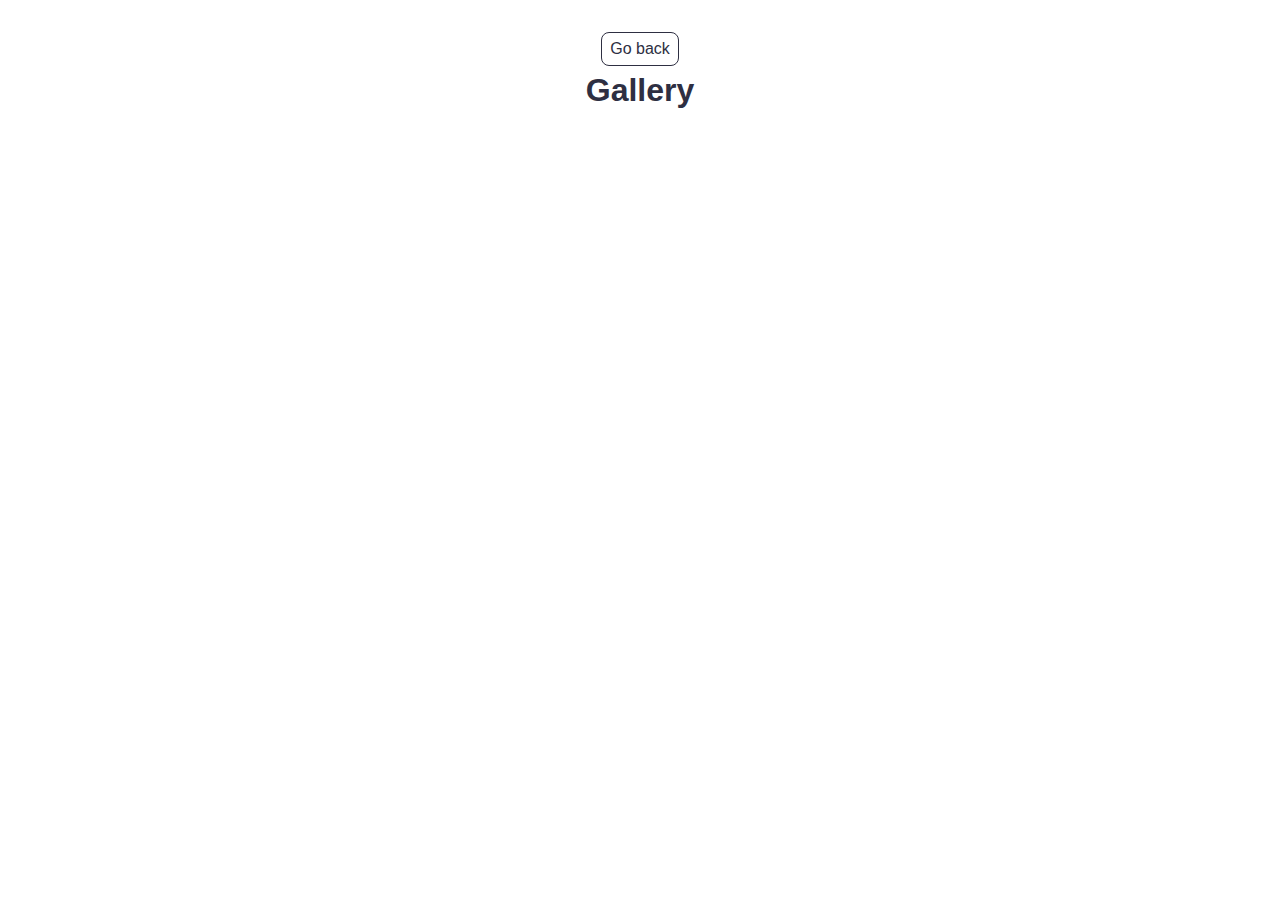
<file: src/1-gallery.html>
<!DOCTYPE html>
<html lang="en">
  <head>
    <meta charset="UTF-8" />
    <meta http-equiv="X-UA-Compatible" content="IE=edge" />
    <meta name="viewport" content="width=device-width, initial-scale=1.0" />
    <title>Gallery</title>
    <link rel="stylesheet" href="./css/styles.css" />
  </head>
  <body>
    <main>
      <div class="container">
        <a class="back-link" href="./index.html">Go back</a>
        <h1 class="main-title">Gallery</h1>
      </div>
    </main>
    <script type="module" src="./js/1-gallery.js"></script>
  </body>
</html>
</file>
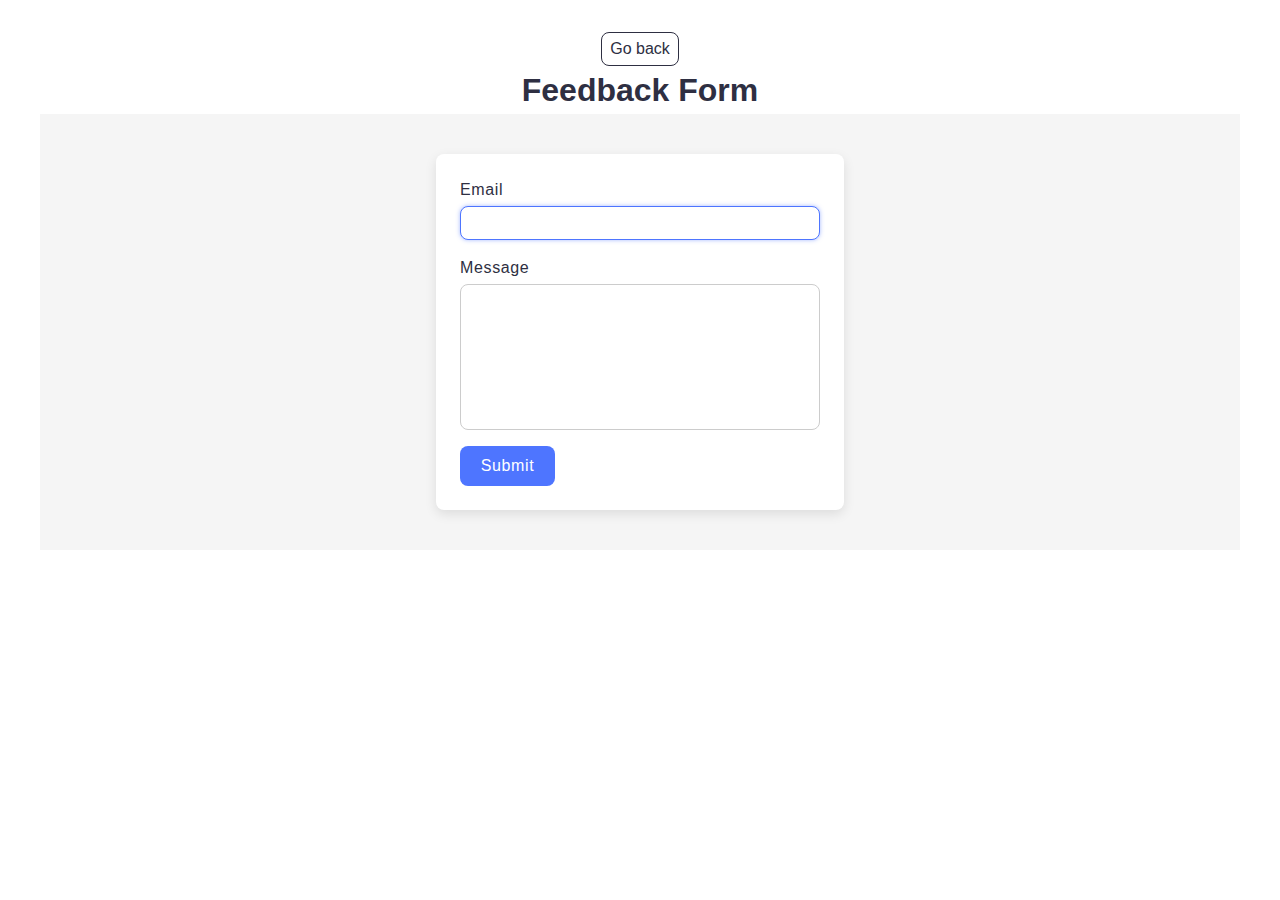
<file: src/2-form.html>
<!DOCTYPE html>
<html lang="en">
  <head>
    <meta charset="UTF-8" />
    <meta http-equiv="X-UA-Compatible" content="IE=edge" />
    <meta name="viewport" content="width=device-width, initial-scale=1.0" />
    <title>Form</title>
    <link rel="stylesheet" href="./css/styles.css" />
  </head>
  <body>
    <main>
      <div class="container">
        <a class="back-link" href="./index.html">Go back</a>
        <h1 class="main-title">Feedback Form</h1>

        <section class="feedback-section">
          <form class="feedback-form" autocomplete="off">
            <label class="form-label">
              Email
              <input type="email" name="email" autofocus />
            </label>

            <label class="form-label">
              Message
              <textarea name="message" rows="8"></textarea>
            </label>

            <button type="submit">Submit</button>
          </form>
        </section>
      </div>
    </main>
    <script type="module" src="./js/2-form.js"></script>
  </body>
</html>
</file>
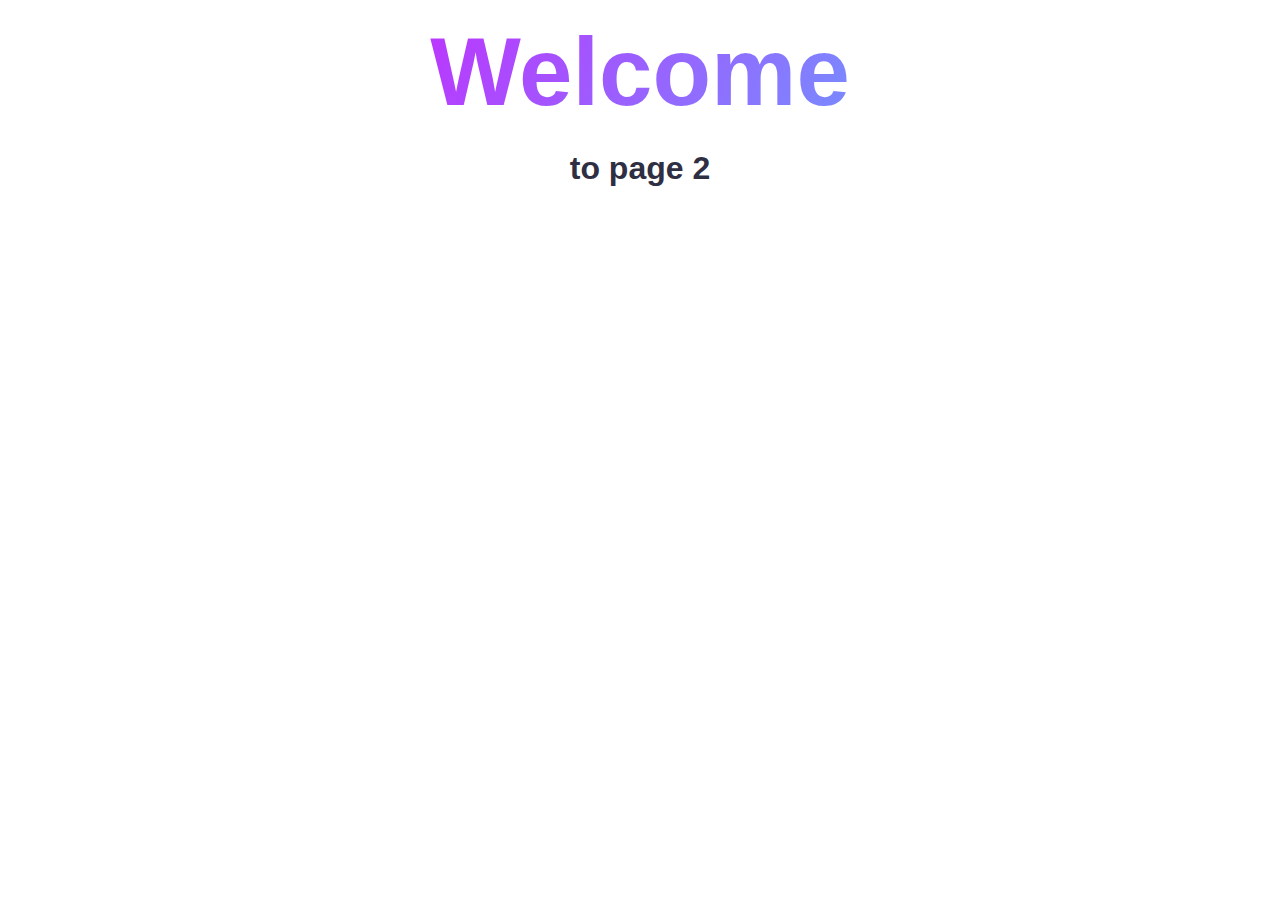
<file: src/page-2.html>
<!DOCTYPE html>
<html lang="en">
  <head>
    <meta charset="UTF-8" />
    <meta http-equiv="X-UA-Compatible" content="IE=edge" />
    <meta name="viewport" content="width=device-width, initial-scale=1.0" />
    <title>Page 2</title>
    <link rel="stylesheet" href="./css/styles.css" />
  </head>
  <body>
    <load
      src="./partials/header.html"
      icon-path="./img/sprite.svg#logo"
      highlight-act="active"
    />

    <main>
      <div class="container">
        <h1 class="main-title">
          <span class="main-title-gradient">Welcome</span> to page 2
        </h1>
        <load src="./partials/back-link.html" />
      </div>
    </main>

    <load src="./partials/footer.html" />
  </body>
</html>
</file>
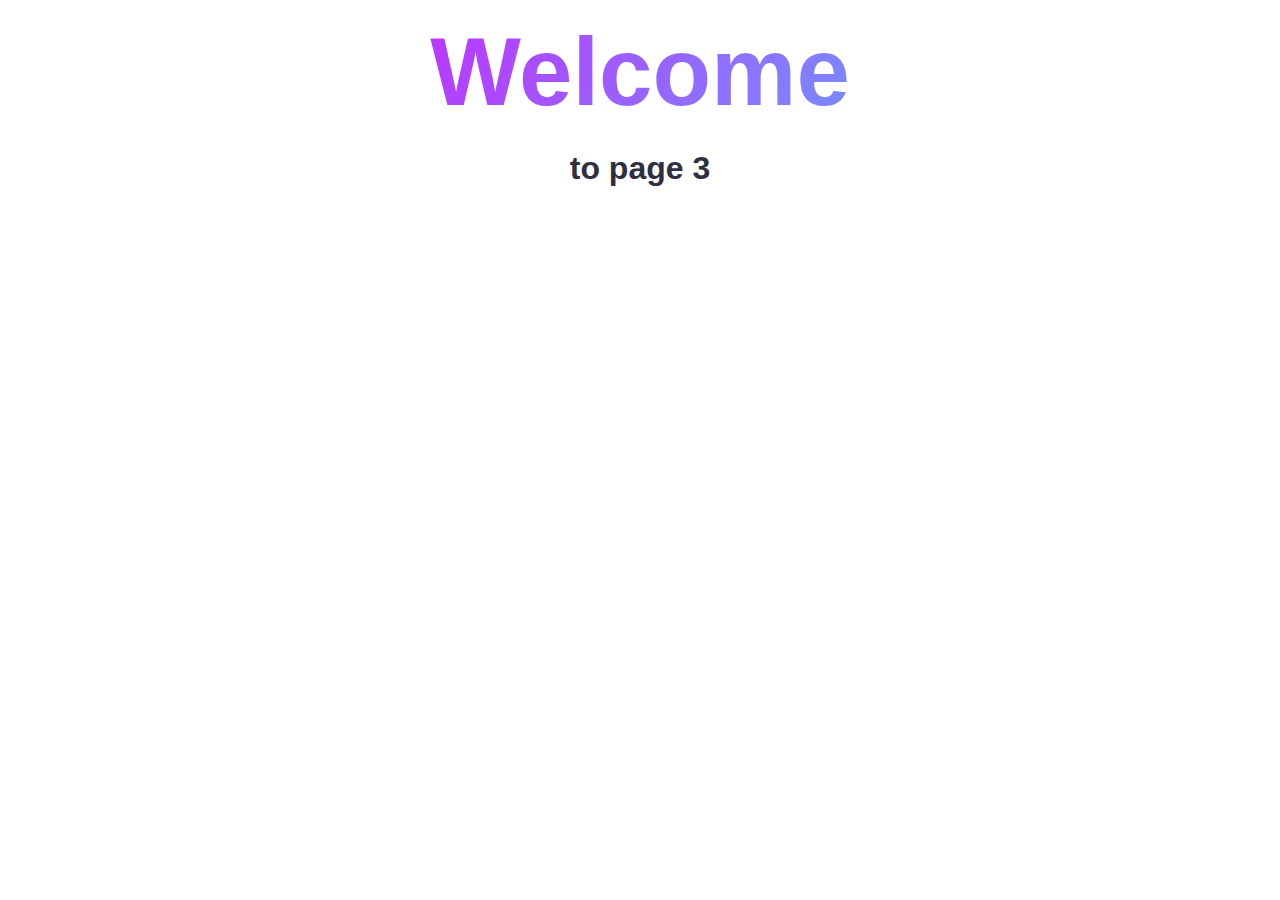
<file: src/page-3.html>
<!DOCTYPE html>
<html lang="en">
  <head>
    <meta charset="UTF-8" />
    <meta http-equiv="X-UA-Compatible" content="IE=edge" />
    <meta name="viewport" content="width=device-width, initial-scale=1.0" />
    <title>Page 3</title>
    <link rel="stylesheet" href="./css/styles.css" />
  </head>
  <body>
    <load
      src="./partials/header.html"
      icon-path="./img/sprite.svg#logo"
      highlight-curr="active"
    />

    <main>
      <div class="container">
        <h1 class="main-title">
          <span class="main-title-gradient">Welcome</span> to page 3
        </h1>
        <load src="./partials/back-link.html" />
      </div>
    </main>

    <load src="./partials/footer.html" />
  </body>
</html>
</file>
<file: src/css/styles.css>
/**
  |============================
  | include css partials with
  | default @import url()
  |============================
*/
/* Common styles */
@import url('./reset.css');
@import url('./base.css');
@import url('./container.css');
@import url('./animations.css');

/* Sections style */
@import url('./header.css');
@import url('./vite-promo.css');
@import url('./badges.css');
@import url('./back-link.css');
@import url('./footer.css');

body {
  margin: 0;
  font-family: 'Montserrat', sans-serif;
  background-color: #fff;
  color: #2e2f42;
}

ul.gallery {
  max-width: 1200px;
  margin: 0 auto;
  padding: 24px 0;
  list-style: none;

  display: grid;
  grid-template-columns: repeat(auto-fill, minmax(360px, 1fr));
  gap: 24px;
}

.gallery-item {
  width: 360px;
    height: 200px;
  border-radius: 4px;
  margin: 0;
  padding: 0;
  overflow: hidden;
  box-shadow: 0px 1px 3px rgba(0, 0, 0, 0.12),
    0px 1px 1px rgba(0, 0, 0, 0.14),
    0px 2px 1px rgba(0, 0, 0, 0.2);
  transition: transform 250ms ease, box-shadow 250ms ease;
}

.gallery-item:hover {
  transform: scale(1.02);
  box-shadow: 0px 4px 6px rgba(0, 0, 0, 0.16),
    0px 4px 4px rgba(0, 0, 0, 0.23);
}

.gallery-link {
  display: block;
  text-decoration: none;
  color: inherit;
}

.gallery-image {
  display: block;
  width: 100%;
  height: 100%;
  object-fit: cover;
  cursor: zoom-in;
}


.sl-caption {
  font-size: 16px;
  font-weight: 500;
  padding: 12px;
  background: rgba(46, 47, 66, 0.8);
  color: #fff;
  text-align: center;
}

.feedback-section {
  display: flex;
  justify-content: center;
  padding: 40px 0;
  background-color: #f5f5f5;
}

.feedback-form {
  display: flex;
  flex-direction: column;
  gap: 16px;
  width: 360px;
  padding: 24px;
  border-radius: 8px;
  background: #fff;
  box-shadow: 0 4px 12px rgba(0, 0, 0, 0.1);
}

.feedback-form .form-label {
  display: flex;
  flex-direction: column;
  align-items: flex-start;
font-weight: 400;
  font-size: 16px;

  /* line-height: 24px; */
  line-height: 1.5;
  letter-spacing: 0.04em;
  color: #2e2f42;
  gap: 4px;
}

.feedback-form input,
.feedback-form textarea {
  padding: 8px 12px;
  box-sizing: border-box;
  width: 100%;
  border: 1px solid #ccc;
  border-radius: 8px;
  font-size: 14px;
  font-family: inherit;
  resize: none;
}

.feedback-form input:focus,
.feedback-form textarea:focus {
  outline: none;
  border-color: #4e75ff;
  box-shadow: 0 0 4px rgba(78, 117, 255, 0.5);
}

.feedback-form button {
  display: flex;
  align-items: center;
  justify-content: center;
  border: none;
  border-radius: 8px;
  padding: 8px 16px;
  width: 95px;
  height: 40px;
  background: #4e75ff;
  font-weight: 500;
  font-size: 16px;
  line-height: 1.5;
  letter-spacing: 0.04em;
  color: #fff;
  cursor: pointer;
  transition: background 0.3s ease;
}

.feedback-form button:hover {
  background: #6c8cff;
}
</file>
